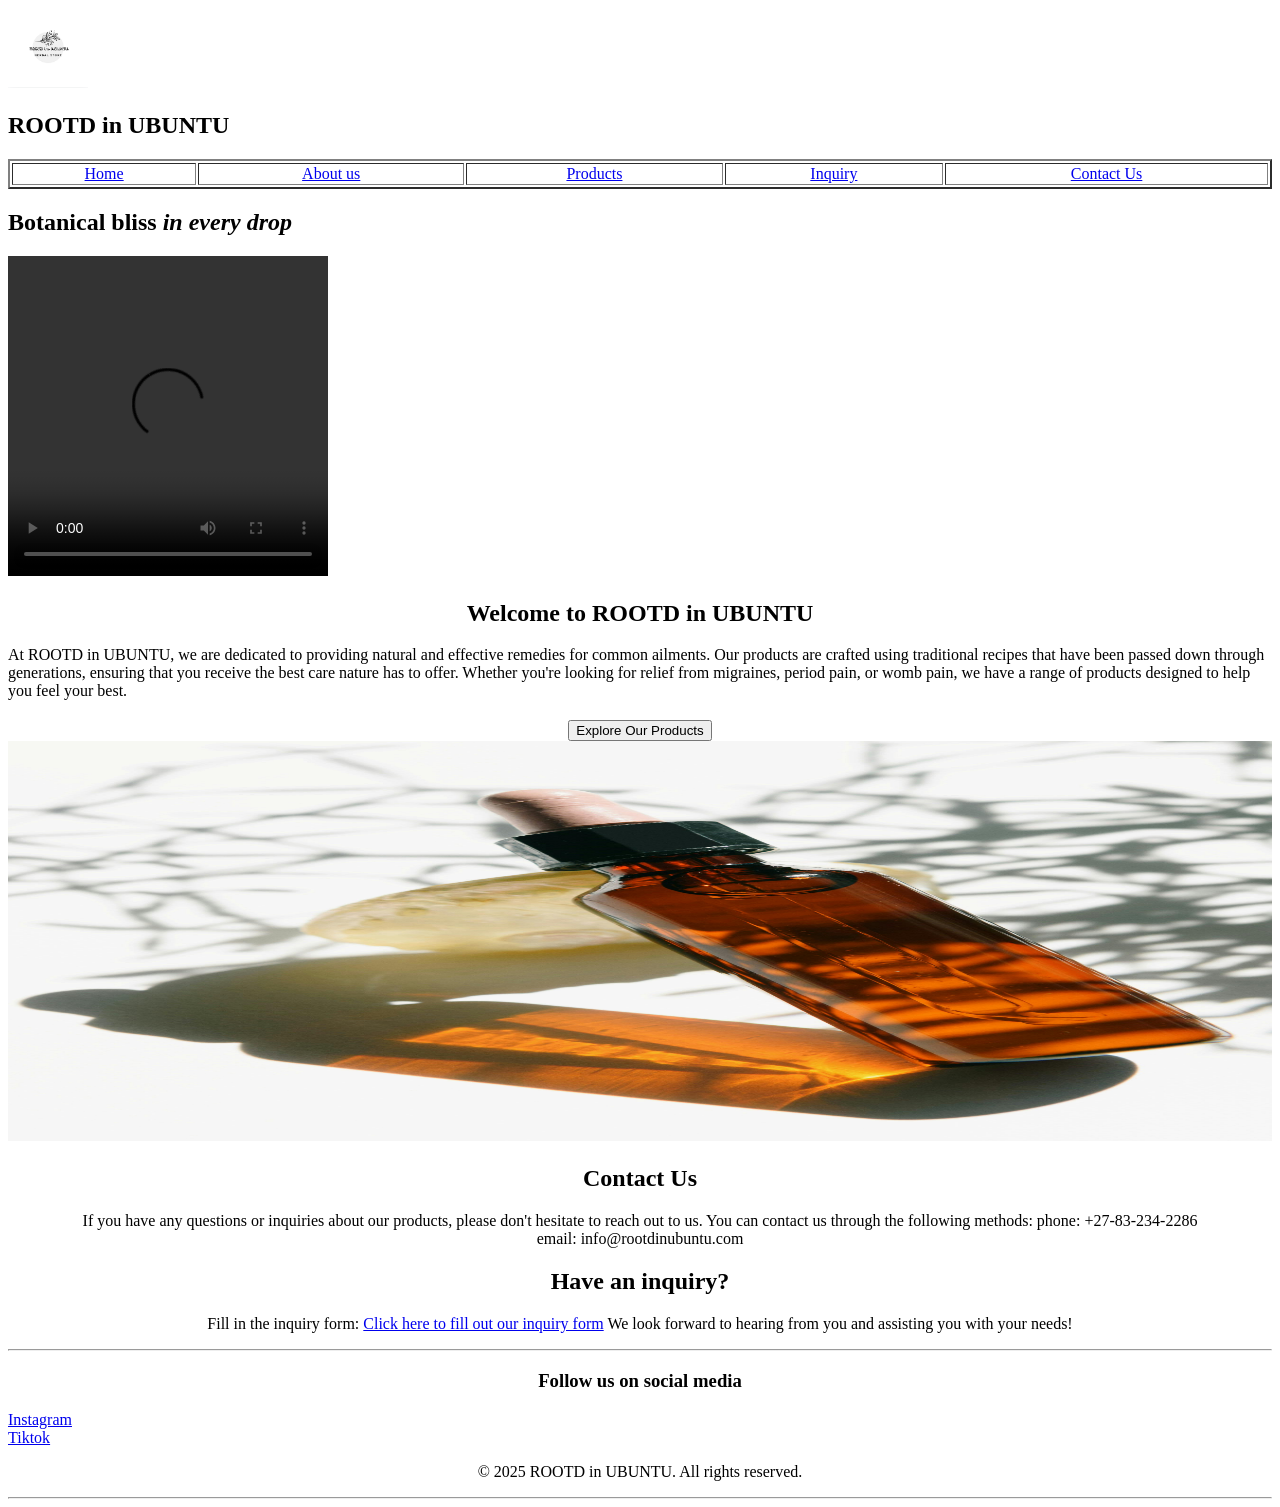
<file: Root folder/index.html>
<!DOCTYPE html>
<html lang="en">
<head>
    <meta charset="UTF-8">
    <meta name="viewport" content="width=device-width, initial-scale=1.0">
    <title>Document</title>
</head>
<body>
    <section class="hero">
    <header>
        <a href="index.html"><img src="img/logo.jpg" alt="Logo" width="80"></a>

        <h1> ROOTD in UBUNTU</h1>

            <table border="2" width="100%">

     <tr>
      <td align="center"> <a href="index.html">Home</a></td>
       <td align="center"> <a href="About.html">About us</a></td>
       <td align="center"><a href="Products.html">Products</a></td>
       <td align="center"> <a href="Inquiry.html">Inquiry</a></td>
        <td align="center"><a href="contact.html">Contact Us</a></td>
     </tr>
        </table>

        <h2 class="Hero-title" >
            Botanical bliss <em>in every drop </em>
        </h2>

           <video width="320" height="320" controls>
            <source style="max-width: 100%;"src="img/video.mp4" type="video/mp4" width="600">

    </header>

<!---This welcome section is added to the homepage to give customers a brief introduction about our company and what we offer. It sets the tone for the website and encourages visitors to explore further.--->

    <section>
    <h2 style="text-align: center;">Welcome to ROOTD in UBUNTU</h2>
    <p>
        At ROOTD in UBUNTU, we are dedicated to providing natural and effective remedies for common ailments. Our products are crafted using traditional recipes that have been passed down through generations, ensuring that you receive the best care nature has to offer. 
        Whether you're looking for relief from migraines, period pain, or womb pain, we have a range of products designed to help you feel your best. 
    </p>
    </section>
    <!--This products section is added to the homepage to give customers a glimpse of the <products--->
    
    <section class="Products-section">

<div style="text-align: center; margin-top: 20px;">
    <a href="Products.html"><button class="explore-button">Explore Our Products</button></a>
</div>

<img src="img/product.jpg" alt="Products" width="100%" height="400"> <br>
    </section>

<!--This contact section is added to the homepage  to provide customers with easy access to our contact information  -->

    <section class="contact-section">
    <h2 style="text-align: center;">Contact Us</h2>
    <p style="text-align: center;">
        If you have any questions or inquiries about our products, please don't hesitate to reach out to us. You can contact us through the following methods:
        phone: +27-83-234-2286 <br>
        email: info@rootdinubuntu.com <br>
    </p>
    </section>
    <!--The inquiry section is added to the homepage to encourage customers to reach out with any questions they may have about our products. It provides clear contact information and invites customers to get in touch for assistance-->

    <section class="inquiry-section">

          <h2 style="text-align: center;">Have an inquiry?</h2>
        
    <p style="text-align: center;">

       Fill in the inquiry form: <a href="Inquiry.html">Click here to fill out our inquiry form</a>

        We look forward to hearing from you and assisting you with your needs!
    </p>
    </section>

    <footer>
        <hr>
        <h3 style="text-align: center;">Follow us on social media</h3>

         <a href="https://www.instagram.com/aug_the_blithe?igsh=MTAxZm5raGt6dGxr&utm_source=qr" target="_blank">Instagram</a><br>
    <a href="http://www.tiktok.com/@aug_the_blithe" target="_blank">Tiktok</a><br>
        <p style="text-align: center;">&copy; 2025 ROOTD in UBUNTU. All rights reserved.</p>
        <hr>
    </footer>
</body>
</html>
</file>
